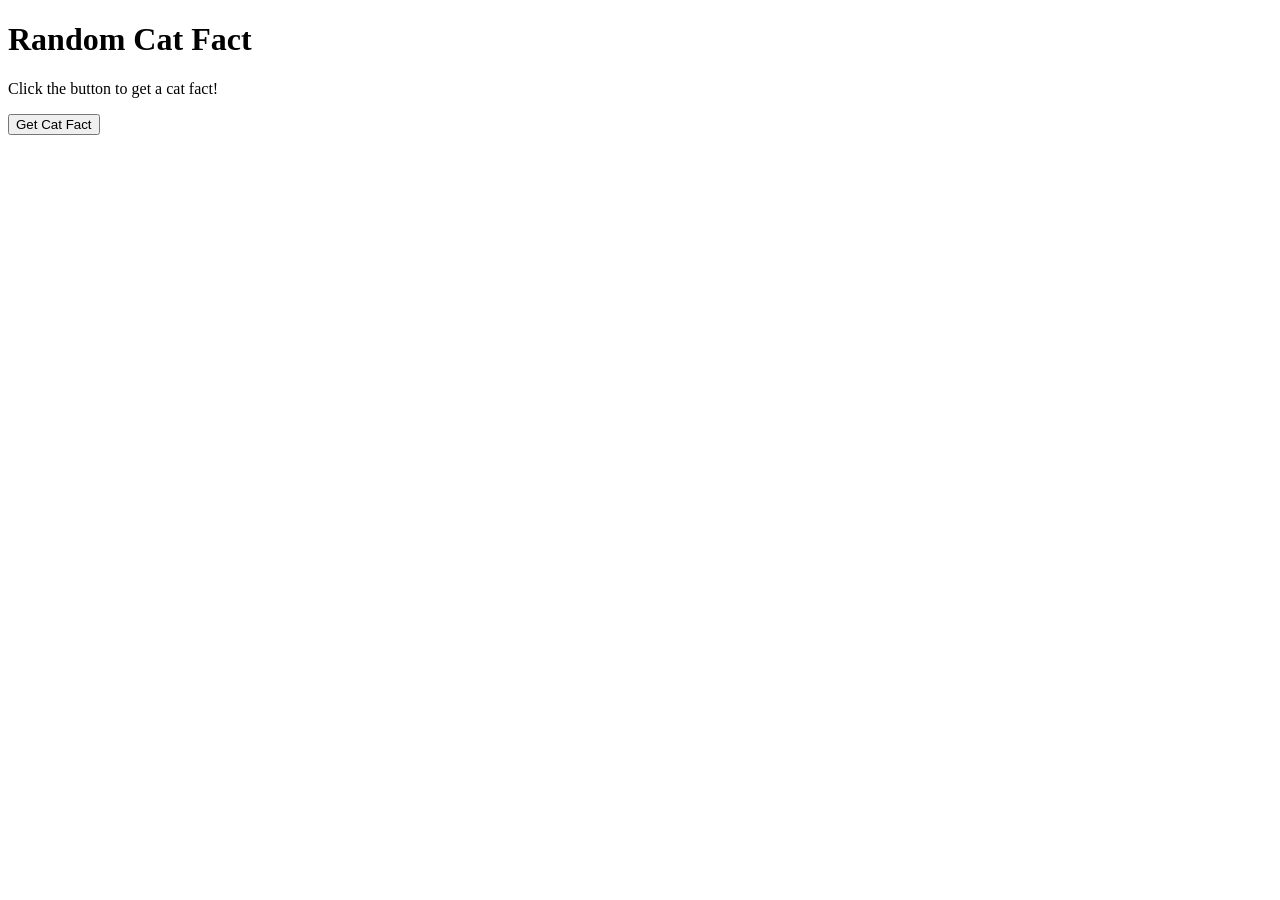
<file: RandomCatFactAPI/index.html>
<!DOCTYPE html>
<html lang="en">
<head>
    <meta charset="UTF-8">
    <title>Cat Facts!!!</title>
</head>
<body>
    <h1>Random Cat Fact</h1>
    <p id="Fact">Click the button to get a cat fact!</p>
    <button onclick="GetCatFact()">Get Cat Fact</button>

    <script>
        async function GetCatFact()
        {
            try
            {
                const response = await fetch("https://catfact.ninja/fact");
                const data = await response.json();
                document.getElementById("Fact").textContent = data.fact;
            } catch (error) {
                document.getElementById("Fact").textContent = "Error fetching fact :((";
                console.error(error);
            }
        
        }
    </script>
</body>
</html>
</file>
